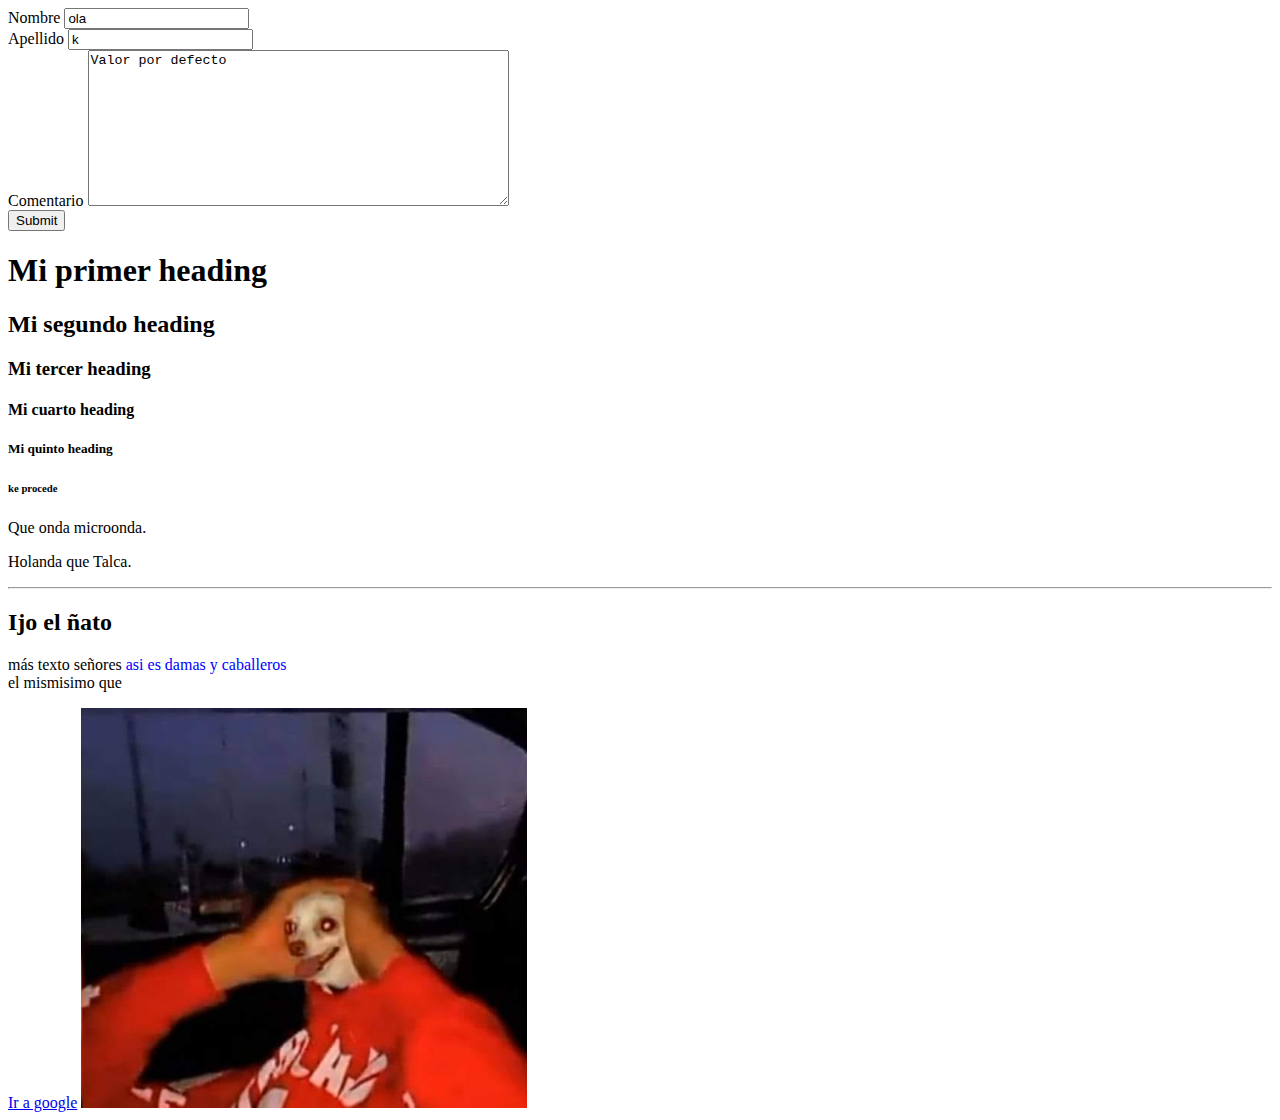
<file: index.html>
<!DOCTYPE html>
<head>
    <title>Mi primera web</title>
</head>
<body>
    <form action="/formulario" method="POST">
        <label for="nombre">Nombre</label>
        <input value="ola" type="text" id="nombre" name="nombre" placeholder="Nombre"/>
        <br>
        <label for="apellido">Apellido</label>
        <input value="k" type="text" id="apellido" name="apellido" placeholder="Apellido"/>
        <br>
        <label for="comentario">Comentario</label>
        <textarea rows="10" cols="50" id="comentario" placeholder="ingrese comentario" name="comentario">Valor por defecto</textarea>
        <br>
        <input type="submit" />
    </form>
    <h1>Mi primer heading</h1>
    <h2>Mi segundo heading</h2>
    <h3>Mi tercer heading</h3>
    <h4>Mi cuarto heading</h4>
    <h5>Mi quinto heading</h5>
    <h6>ke procede</h6>
    <p>Que onda microonda.</p>
    <p>Holanda que Talca.</p>
    <hr>
    <h2>Ijo el ñato</h2>
    <p>más texto señores <span style="color:blue">asi es damas y caballeros</span> <br>el mismisimo que
    </p>
    <!-- KE PASAAAAAAAAAAAAAAAAAAAAAAAAAAAAAAAAAAAAAAAAAAAA
    IJO DE L ÑATOOOOOOOOOOOOO-->
    <a target="_blank" href="https://www.google.cl">Ir a google</a>
    <img src="img/imagen.jpg" height="400"/>

</body>
</html>
</file>
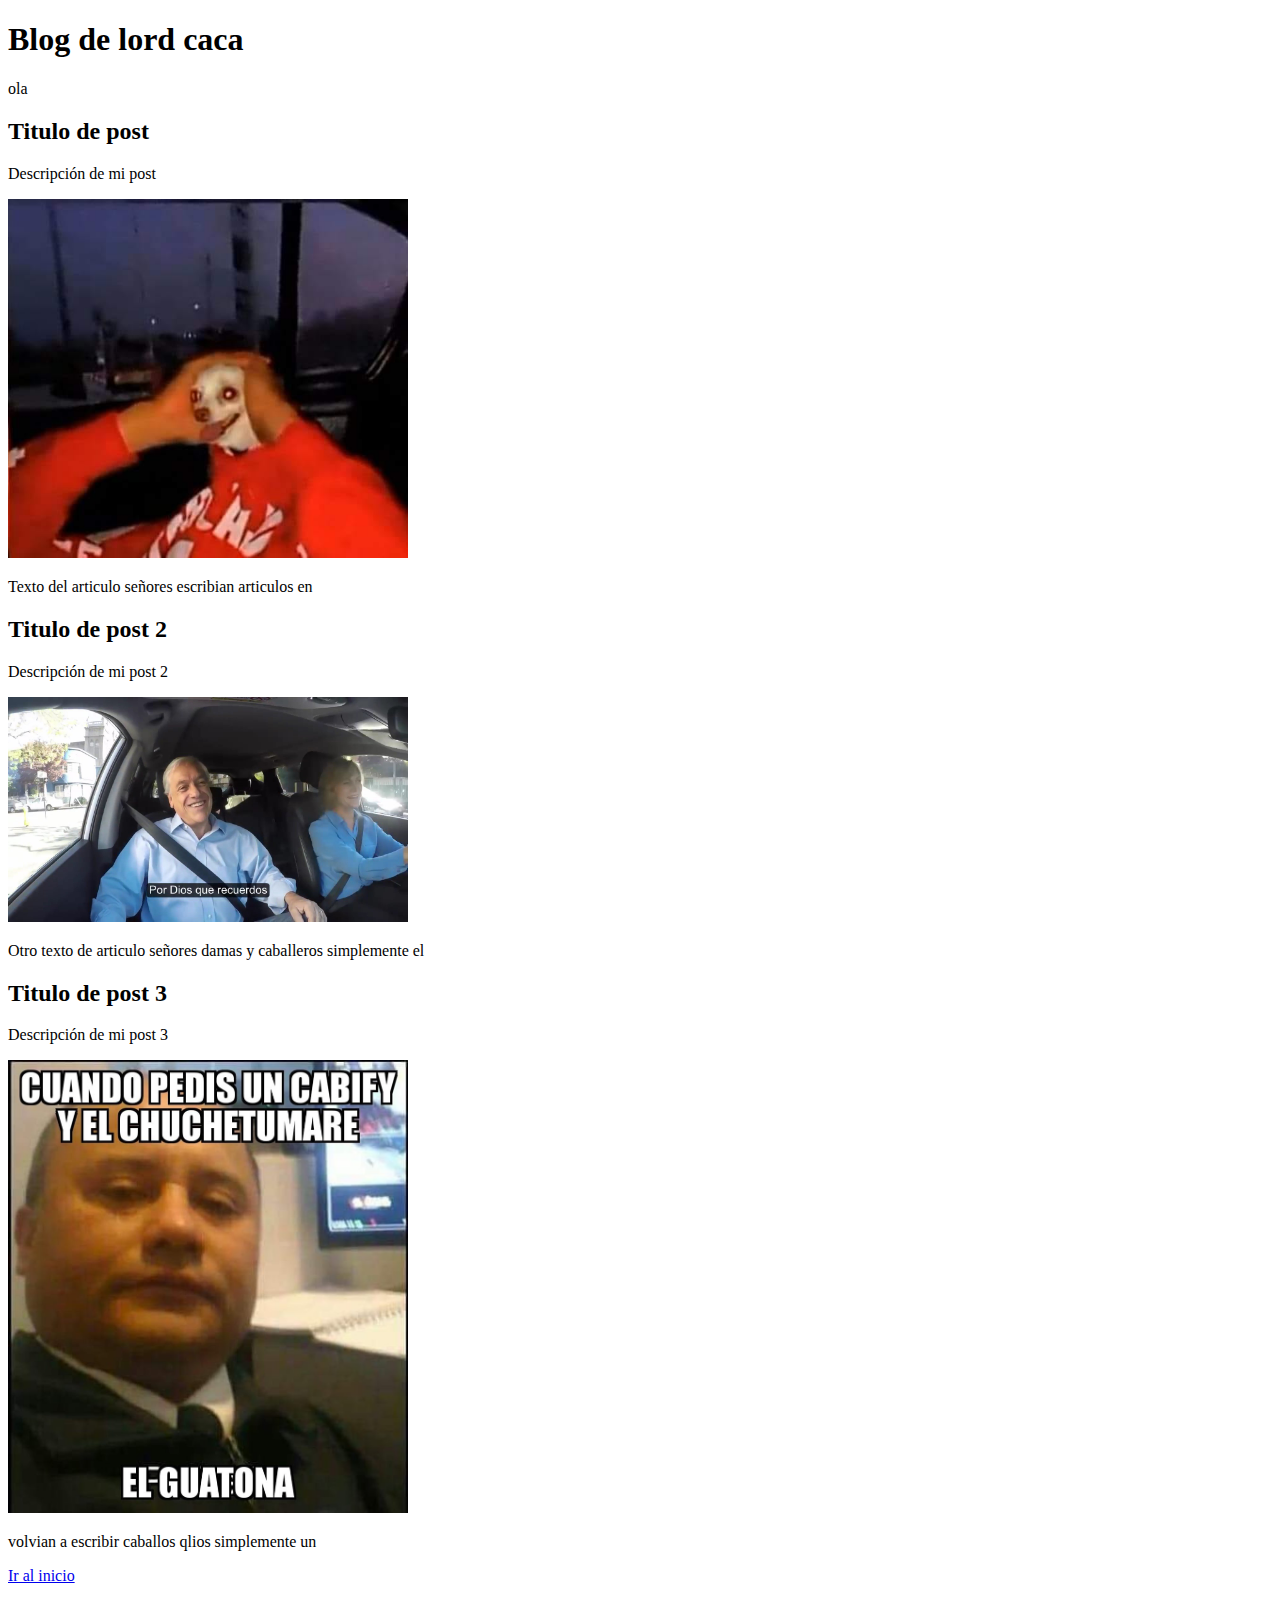
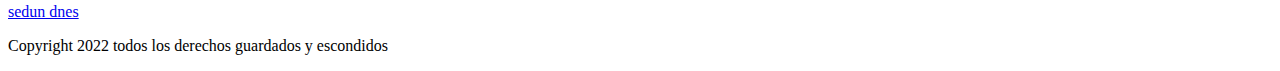
<file: blog.html>
<!DOCTYPE html>
<html>
<head>
    <title>Er bló</title>
</head>
<body>
    <header>
        <h1 id="titulo">Blog de lord caca</h1>
    </header>
    <div>
        <p>ola</p>
    </div>
    <section>
        <article class="post">
            <h2>Titulo de post</h2>
            <p>Descripción de mi post</p>
            <img src="img/imagen.jpg" width="400"/>
            <p>Texto del articulo señores escribian articulos en</p>
        </article>
        <article class="post">
            <h2>Titulo de post 2</h2>
            <p>Descripción de mi post 2</p>
            <img src="img/imagen2.jpg" width="400"/>
            <p>Otro texto de articulo señores damas y caballeros simplemente el</p>
        </article>
        <article class="post">
            <h2>Titulo de post 3</h2>
            <p>Descripción de mi post 3</p>
            <img src="img/el.jpg" width="400"/>
            <p>volvian a escribir caballos qlios simplemente un</p>
        </article>
    </section>
    <footer>
        <a href="#titulo">Ir al inicio</a>
        <br><br>
        <a href="mailto:igutierrez@live.cl">sedun dnes</a>
        <p>Copyright 2022 todos los derechos guardados y escondidos</p>
    </footer>
</body>
</html>
</file>
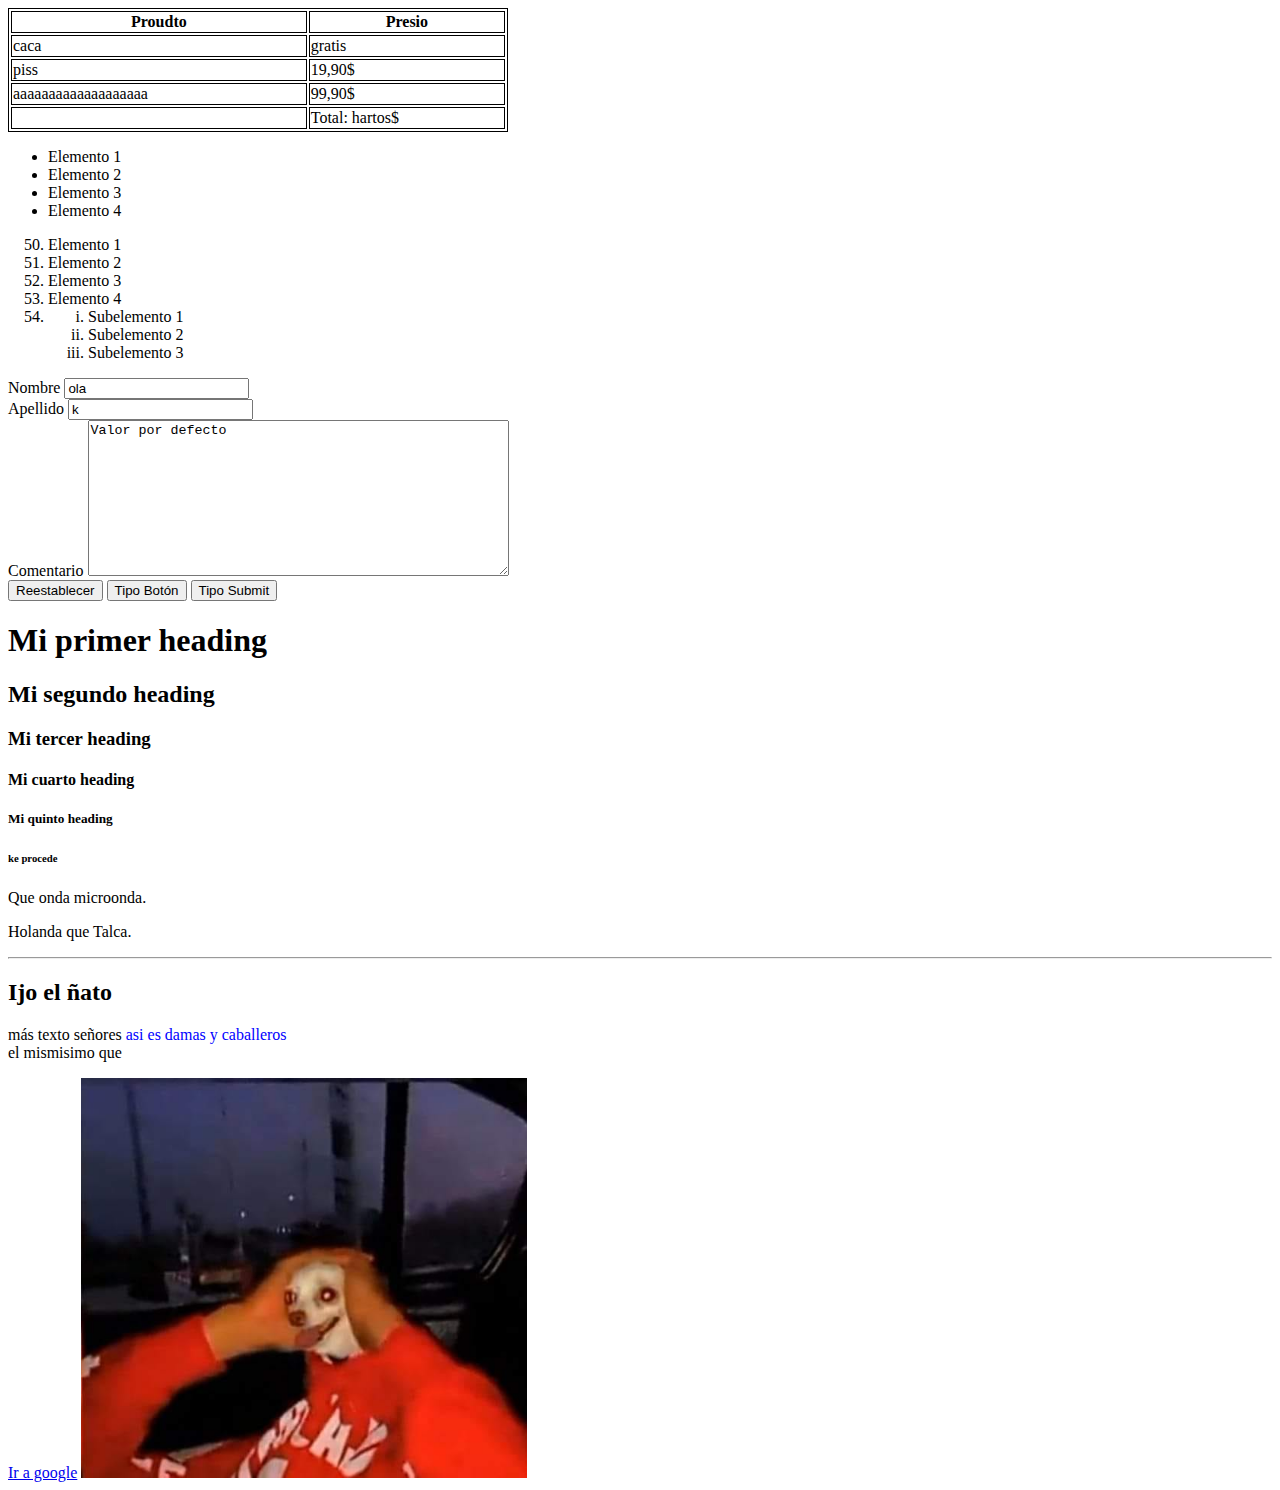
<file: index inicial.html>
<!DOCTYPE html>
<head>
    <title>Mi primera web</title>
    <style>
        table, th, td {
            border: 1px solid black;
        }
    </style>
</head>
<body>
    <table style="width: 500px;">
        <thead>
            <tr>
                <th>Proudto</th>
                <th>Presio</th>
            </tr>
        </thead>
        <tbody>
            <tr>
                <td>caca</td>
                <td>gratis</td>
            </tr>
            <tr>
                <td>piss</td>
                <td>19,90$</td>
            </tr>
            <tr>
                <td>aaaaaaaaaaaaaaaaaaa</td>
                <td>99,90$</td>
            </tr>
        </tbody>
        <tfoot>
            <td></td>
            <td>Total: hartos$</td>
        </tfoot>
    </table>


    <!-- ul es lista no ordenada-->
    <ul>
        <li>Elemento 1</li>
        <li>Elemento 2</li>
        <li>Elemento 3</li>
        <li>Elemento 4</li>
    </ul>

    <!-- ol es lista ordenada-->
    <ol>
        <li value="50">Elemento 1</li>
        <li>Elemento 2</li>
        <li>Elemento 3</li>
        <li>Elemento 4</li>
        <li>
            <ol>
                <li style="list-style-type: lower-roman">Subelemento 1</li>
                <li style="list-style-type: lower-roman;">Subelemento 2</li>
                <li style="list-style-type: lower-roman;">Subelemento 3</li>
            </ol>
        </li>
    </ol>

    
    <form action="/formulario" method="POST">
        <label for="nombre">Nombre</label>
        <input value="ola" type="text" id="nombre" name="nombre" placeholder="Nombre"/>
        <br>
        <label for="apellido">Apellido</label>
        <input value="k" type="text" id="apellido" name="apellido" placeholder="Apellido"/>
        <br>
        <label for="comentario">Comentario</label>
        <textarea rows="10" cols="50" id="comentario" placeholder="ingrese comentario" name="comentario">Valor por defecto</textarea>
        <br>
        <button type="reset">Reestablecer</button>
        <button type="button">Tipo Botón</button>
        <button type="submit">Tipo Submit</button>
    </form>
    <h1>Mi primer heading</h1>
    <h2>Mi segundo heading</h2>
    <h3>Mi tercer heading</h3>
    <h4>Mi cuarto heading</h4>
    <h5>Mi quinto heading</h5>
    <h6>ke procede</h6>
    <p>Que onda microonda.</p>
    <p>Holanda que Talca.</p>
    <hr>
    <h2>Ijo el ñato</h2>
    <p>más texto señores <span style="color:blue">asi es damas y caballeros</span> <br>el mismisimo que
    </p>
    <!-- KE PASAAAAAAAAAAAAAAAAAAAAAAAAAAAAAAAAAAAAAAAAAAAA
    IJO DE L ÑATOOOOOOOOOOOOO-->
    <a target="_blank" href="https://www.google.cl">Ir a google</a>
    <img src="img/imagen.jpg" height="400"/>

</body>
</html>
</file>
